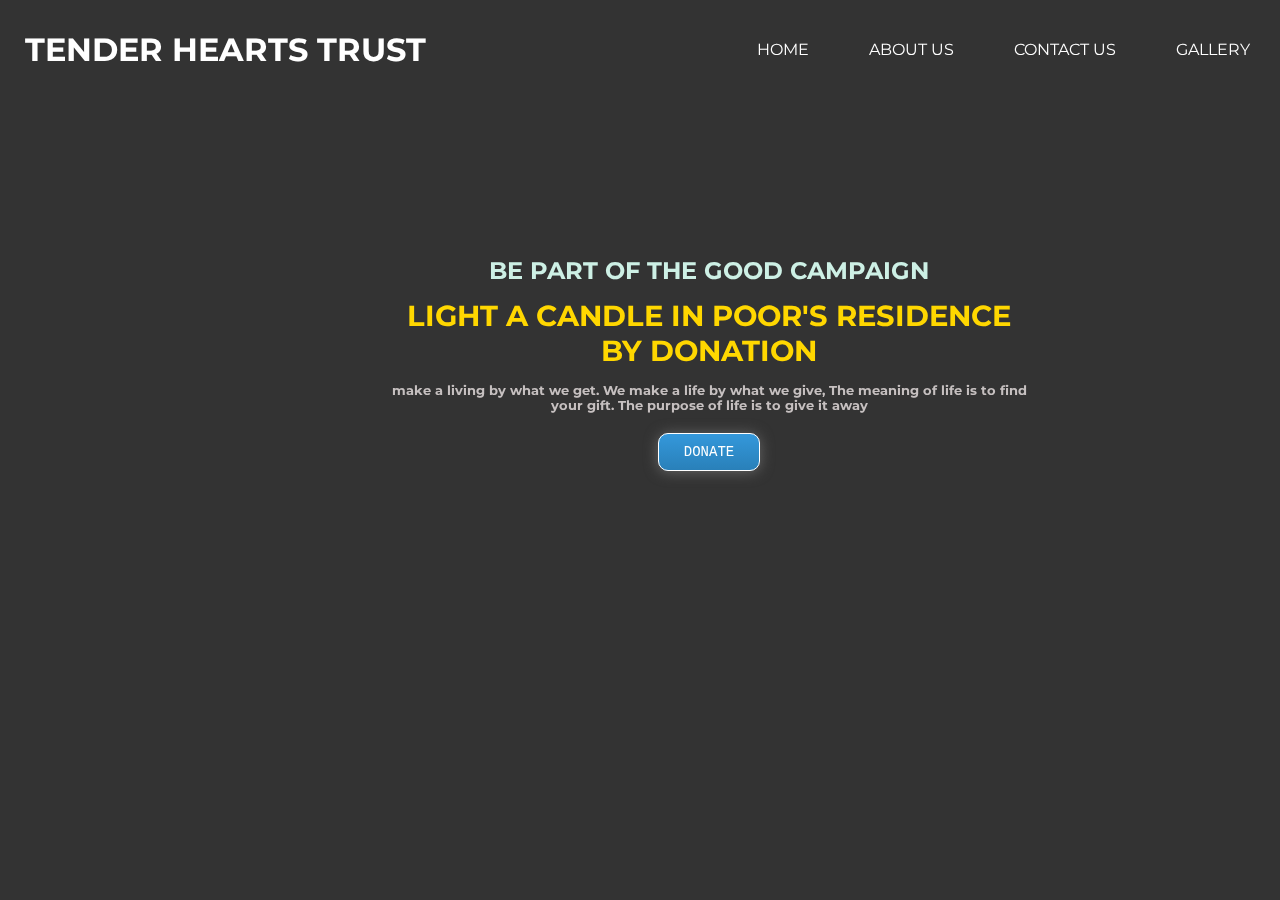
<file: index.html>
<!DOCTYPE html>
<html>
    <head>
        <title>Sparks Donation</title>
        <meta name="viewport" content="width=device-width, initial-scale=1.0">
        <link rel="stylesheet" href="index.css">
        <link rel="preconnect" href="https://fonts.gstatic.com">
        <link href="https://fonts.googleapis.com/css2?family=Montserrat:wght@400;600&display=swap" rel="stylesheet">
        <style font-family: 'Montserrat', sans-serif;></style>


    </head>
    <body>
        <header class="header" style="margin-top: 0px;">
            <div class="heading">
               <h3 style="margin-left: 5px;font-size: 1rem; margin-top: 20px;"><a href="index.html" class="logo">TENDER HEARTS TRUST
            </a></h3></div>

            <input class="menu-btn" type="checkbox" id="menu-btn" />
            <label class="menu-icon" for="menu-btn"><span class="navicon"></span></label>
            <ul class="menu">
              <li><a href="index.html">HOME</a></li>
              <li><a href="about.html">ABOUT US</a></li>
              <li><a href="contact.html">CONTACT US</a></li>
              <li><a href="gallery.html">GALLERY</a></li>
            </ul>
            
            <div class="pattern">
            <div class="welcome" style="position: relative;">
                <h3 style="color: rgb(205, 240, 229); padding-bottom: 0.8rem;">Be part of the good campaign <br></h3>
                <h1 style="color:gold;">LIGHT A CANDLE IN POOR'S RESIDENCE BY DONATION</h1>
                <h5 style="color: #c6c0c0; font-size: 0.8rem;"><br> make a living by what we get. We make a life by what we give, The meaning of life is to find your gift. The purpose of life is to give it away</h4>
                <a class="btn" href="donate.html">DONATE</a>
            </div>
        </div>
        </header>


</body>
</html>
</file>
<file: index.css>
* {
	margin: 0;
	padding: 0;
}

body {
    font-family: 'Montserrat';
    
}
body h2{
    color: #fff;
}
.logo h2{
    margin-top: 20px;
    margin-left: 60px;
}
header {
	background: linear-gradient(rgba(0, 0, 0, 0.8), rgba(0, 0, 0, 0.8)), url(https://cdn.givingcompass.org/wp-content/uploads/2017/12/26161635/How-to-Pick-the-Right-Charity.jpg);
	height: 100vh;
	-webkit-background-size: cover;
	background-size: cover;
	background-position: center center;
	position: relative;
}
.logo {
	float: left;
}
.logo img {
	width: 100%;
}
.welcome{
	position:absolute;
	width: 650px;
	height: 300px;
  margin: 20% 30%;
	text-align: center;
}
.welcome h3 {
	text-align: center;
	
	text-transform: uppercase;
	font-size: 1.5rem;
}
.welcome h1{
	text-align:center;
	color: #fff;
	text-transform: uppercase;
	font-size: 1.8rem;
}
.welcome h3 span {
	color: #00fecb;
}
.welcome a {
	border: 1px solid #fff;
	padding: 10px 25px;
	text-decoration: none;
	text-transform: uppercase;
	font-size: 14px;
	margin-top: 20px;
	display: inline-block;
	color: #fff;
}
.btn {
  background: #3498db;
  background-image: -webkit-linear-gradient(top, #3498db, #2980b9);
  background-image: -moz-linear-gradient(top, #3498db, #2980b9);
  background-image: -ms-linear-gradient(top, #3498db, #2980b9);
  background-image: -o-linear-gradient(top, #3498db, #2980b9);
  background-image: linear-gradient(to bottom, #3498db, #2980b9);
  -webkit-border-radius: 10;
  -moz-border-radius: 10;
  border-radius: 10px;
  -webkit-box-shadow: 0px 1px 14px #666666;
  -moz-box-shadow: 0px 1px 14px #666666;
  box-shadow: 0px 1px 14px #666666;
  font-family: Courier New;
  color: #cf0000;
  font-size: 29px;
  padding: 10px 20px 10px 20px;
  border: dotted #e8edec 1px;
  text-decoration: none;
}

.btn:hover {
  background: #3ce2fc;
  
  background-image: -webkit-linear-gradient(top, #3ce2fc, #eb9ee6);
  background-image: -moz-linear-gradient(top, #3ce2fc, #eb9ee6);
  background-image: -ms-linear-gradient(top, #3ce2fc, #eb9ee6);
  background-image: -o-linear-gradient(top, #3ce2fc, #eb9ee6);
  background-image: linear-gradient(to bottom, #3ce2fc, #eb9ee6);
  text-decoration: none;
}
.pattern {
    height: 40vh;
    width: 100vw;
    
   
  /*     background-size: 6px 6px; */
  }
/*resposive*/
@media (min-width:300px){
  .heading h3{
    text-align: left;

  }
}



@media (max-width:600px) {

  .heading h3{
    
    text-align: auto;
  }

	.logo {
		
		width: 50%;
    margin-left: 60px;
      
		
	}
	.welcome{
		width: 100%;
		height: auto;
		margin: 30% 0;
	}
	.welcome h1 {
		font-size: 30px;
  }
}
body {
    margin: 0;
    font-family: Montserrat;
  }
  
  a {
    color: #fff;
  }
  
  /* header */
  
  .header {
    background-color: #fff;
    box-shadow: 1px 1px 4px 0 rgba(0,0,0,.1);
    margin-top: 20px;
    position: fixed;
    width: 100%;
    z-index: 3;
  }
  
  .header ul {
    margin: 0;
    padding: 0;
    list-style: none;
    overflow: hidden;
    
  }
  
  .header li a {
    display: block;
    padding: 10px 20px;
    text-decoration: none;
  }
  
  .header li a:hover,
  .header .menu-btn:hover {
    background: #fff;
	color: #333;
  }
  
  .header .logo {
    display: block;
    float: left;
    font-size: 2em;
    padding: 10px 20px;
    text-decoration: none;
  }
  
  /* menu */
  
  .header .menu {
    clear: both;
    max-height: 0;
    block-size: 10%;
    font-size: medium;
    
    transition: max-height .1s ease-out;
  }
  
  /* menu icon */
  
  .header .menu-icon {
    cursor: pointer;
    display: inline-block;
    
    padding: 28px 20px;
    position: relative;
    user-select: none;
  }
  
  .header .menu-icon .navicon {
    background: #e74343;
    display: block;
    height: 2px;
    position: relative;
    transition: background .2s ease-out;
    width: 18px;
  }
  
  .header .menu-icon .navicon:before,
  .header .menu-icon .navicon:after {
    background: #695959;
    content: '';
    display: block;
    height: 50%;
    position: absolute;
    transition: all .2s ease-out;
    width: 100%;
  }
  
  .header .menu-icon .navicon:before {
    top: 5px;
  }
  
  .header .menu-icon .navicon:after {
    top: -5px;
  }
  
  /* menu btn */
  
  .header .menu-btn {
    display: none;
  }
  
  .header .menu-btn:checked ~ .menu {
    max-height: 240px;
  }
  
  .header .menu-btn:checked ~ .menu-icon .navicon {
    background: transparent;
  }
  
  .header .menu-btn:checked ~ .menu-icon .navicon:before {
    transform: rotate(-45deg);
  }
  
  .header .menu-btn:checked ~ .menu-icon .navicon:after {
    transform: rotate(45deg);
  }
  
  .header .menu-btn:checked ~ .menu-icon:not(.steps) .navicon:before,
  .header .menu-btn:checked ~ .menu-icon:not(.steps) .navicon:after {
    top: 0;
  }
  
  /* 48em = 768px */
  
  @media (min-width: 48em) {
    .header li {
      float: left;
    }
    .header li a {
      padding: 20px 30px;
    }
    .header .menu {
      clear: none;
      float: right;

      max-height: none;
    }
    .header .menu-icon {
      display: none;
    }
    
  }
</file>
